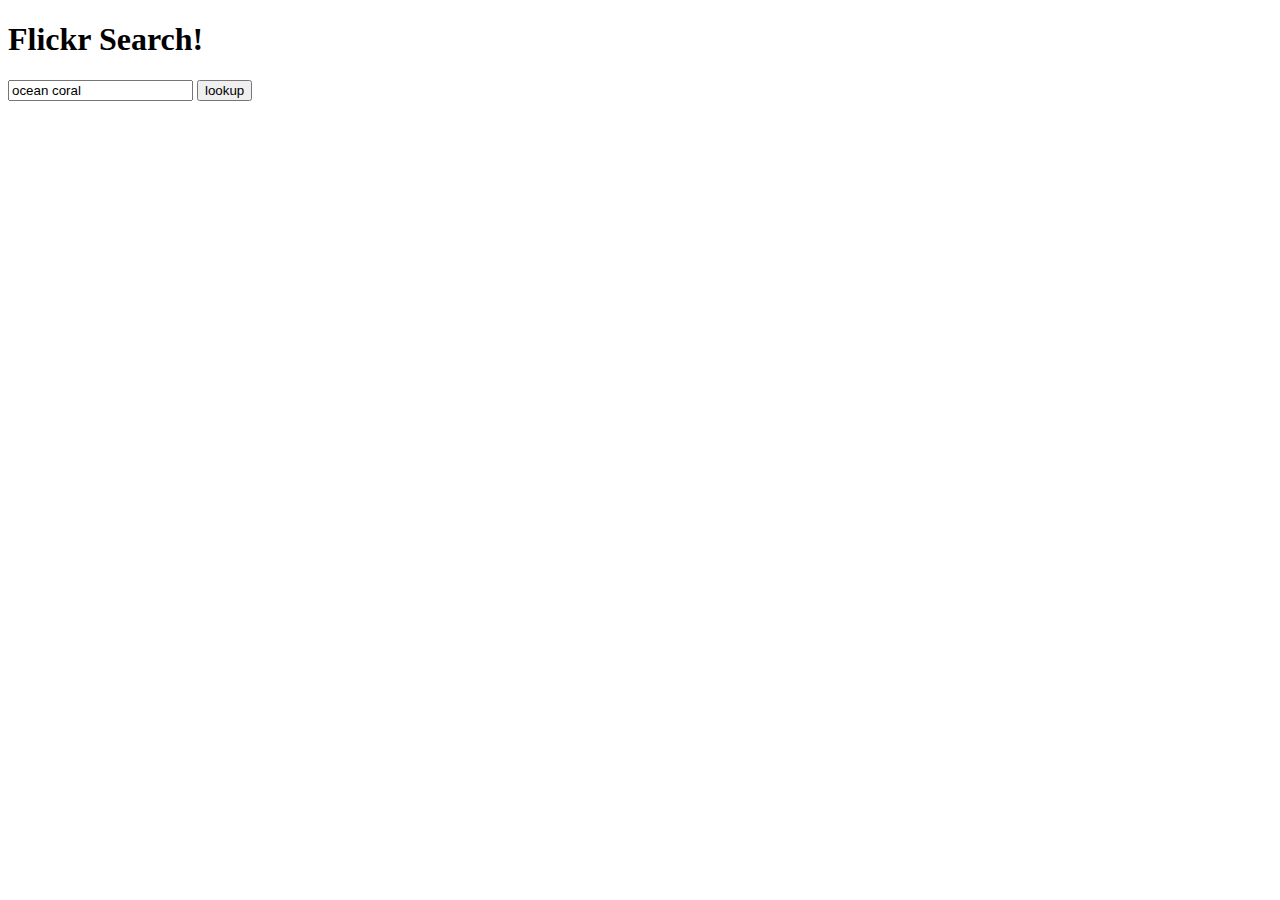
<file: Cameron Reid/week7/thursday-homework/index.html>
<!DOCTYPE html>
<html lang="en">
<head>
  <meta charset="UTF-8">
  <meta http-equiv="X-UA-Compatible" content="IE=edge">
  <meta name="viewport" content="width=device-width, initial-scale=1.0">
  <title>Flickr</title>
  <!-- <script src="js/jquery.js"></script> -->
  <script src="js/axios.js"></script>
  <script src="js/underscore.js"></script>
  <script src="js/main.js"></script>
  <link rel="stylesheet" href="css/style.css">

</head>
<body>
  <h1>Flickr Search!</h1>

 

  <form id="searchForm">
    <input type="text" id="searchText" value="ocean coral">
    <button id="loadMore">lookup</button>
  </form>

  <div id="results"></div>

  <div id="details"></div>

</body>
</html>
</file>
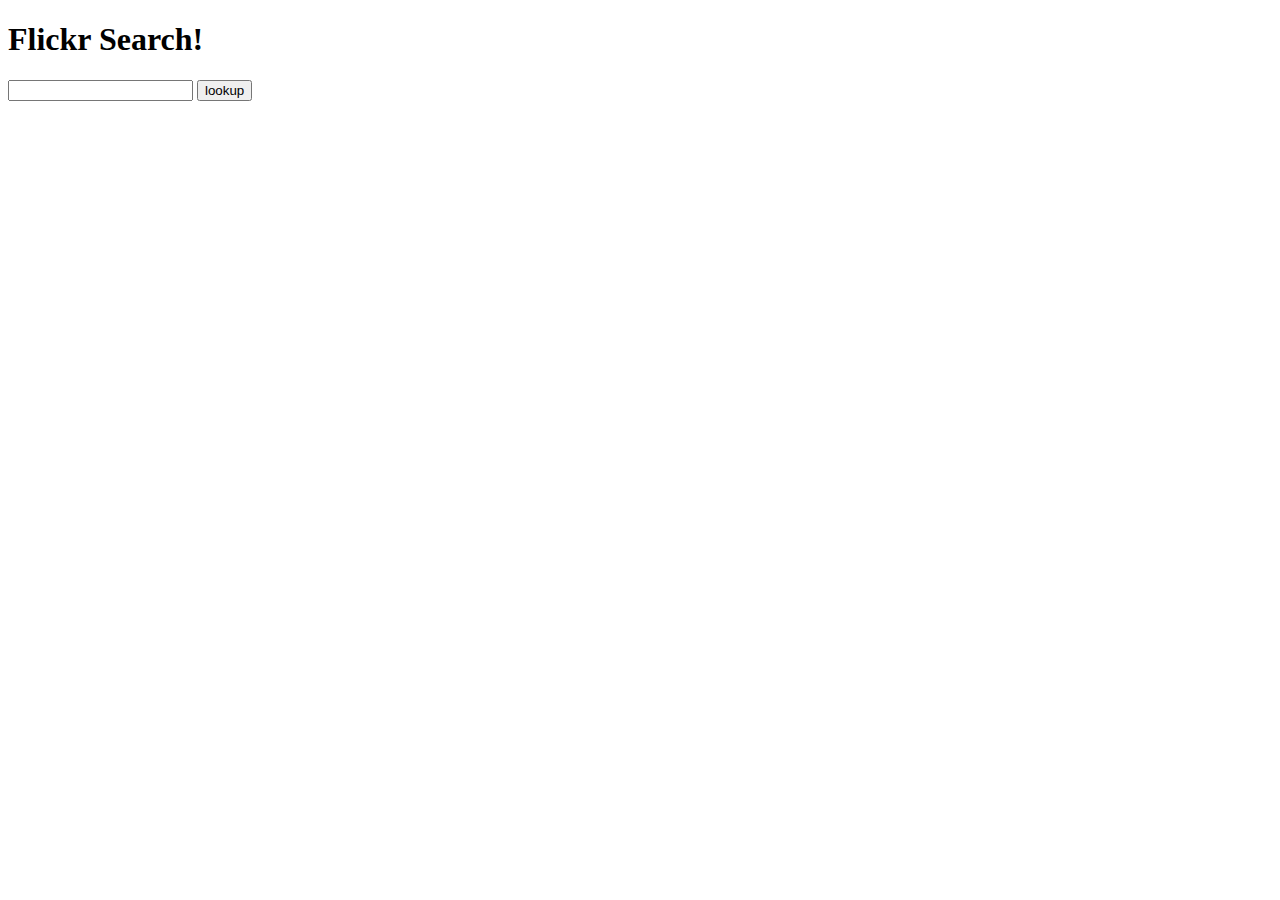
<file: Cameron Reid/week7/wednesday-homework/flickr-search-axios-underscore/index.html>
<!DOCTYPE html>
<html lang="en">
<head>
  <meta charset="UTF-8">
  <meta http-equiv="X-UA-Compatible" content="IE=edge">
  <meta name="viewport" content="width=device-width, initial-scale=1.0">
  <title>Flickr</title>
  <script src="js/jquery.js"></script>
  <script src="js/axios.js"></script>
  <script src="js/underscore.js"></script>
  <script src="js/main.js"></script>

</head>
<body>
  <h1>Flickr Search!</h1>

  <div id="output">
  </div>

<form id="searchForm">
  <input type="text" id="userQuery">
  <button id="loadMore">lookup</button>
</form>
  
</body>
</html>
</file>
<file: Cameron Reid/week7/thursday-homework/css/style.css>
ul {
  list-style-type: none;
  padding: 0;
}

li {
  display: inline-block;
  margin-right: 5px;
  cursor: pointer;
}

#results, #details {
  text-align: center;
  margin: auto;
  margin-top: 10px;


}

#results img:hover {
  outline: 1px solid red;
}
</file>
